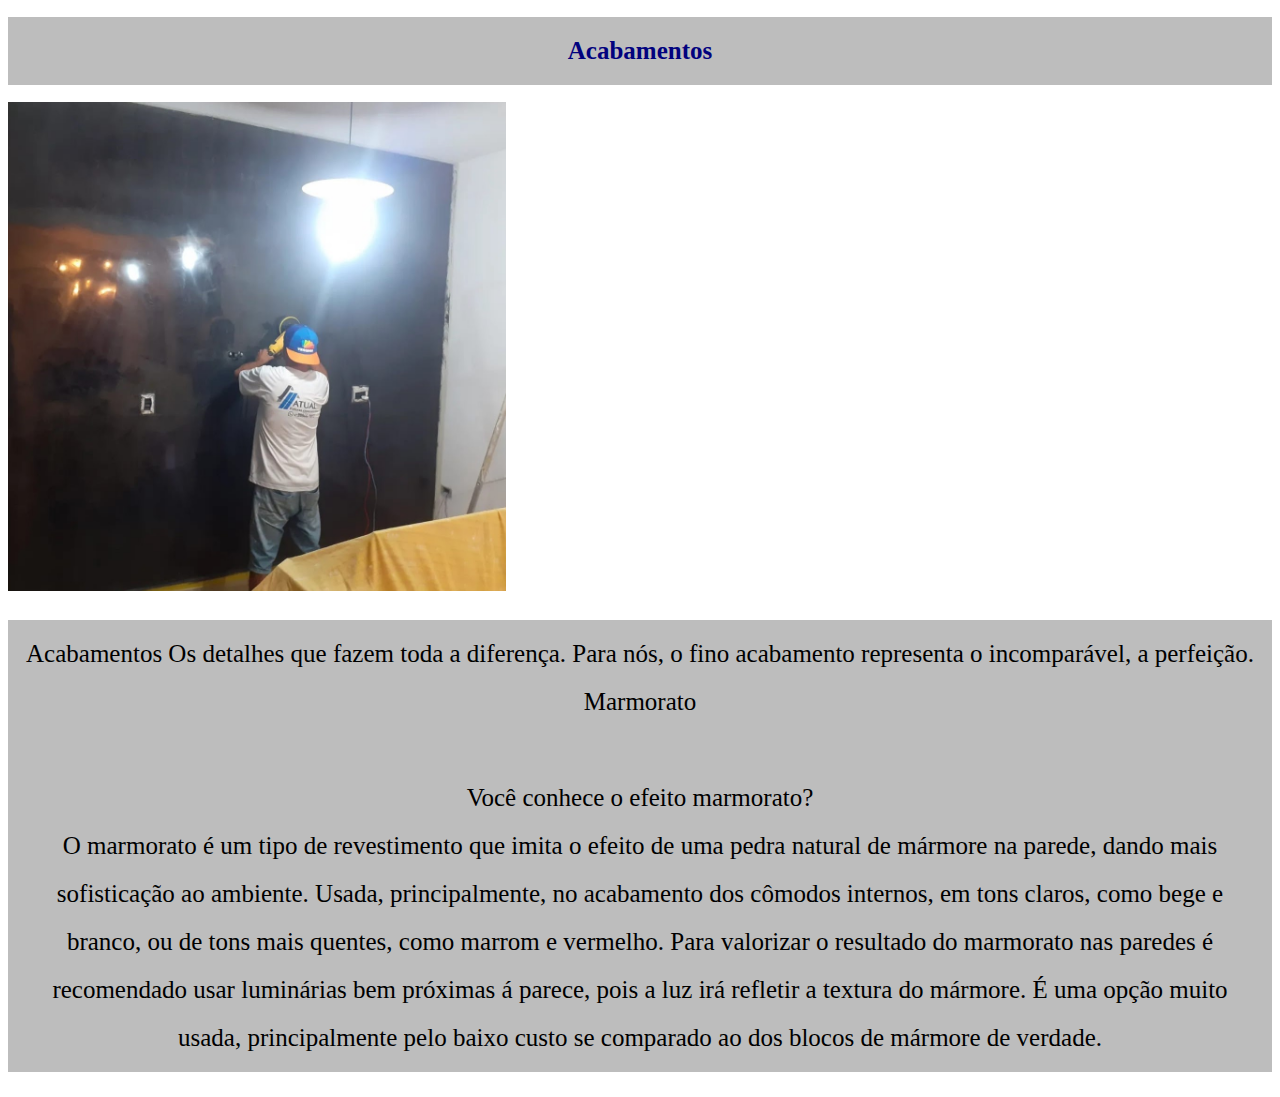
<file: acabamentos.html>
<!DOCTYPE html>
<html lang="en">

<head>
    <meta charset="UTF-8">
    <meta name="viewport" content="width=device-width, initial-scale=1.0">
    <link rel="icon" type="image/x-icon" href="Logo Mini.png">
    <link rel="preconnect" href="https://fonts.googleapis.com">
    <link rel="stylesheet" href="acabamentos.css">
    <link rel="preconnect" href="https://fonts.gstatic.com" crossorigin>
    <title>Acabamentos</title>
</head>

<body>
    <div class="content">
        <h1 class="text-center">Acabamentos </h1>
        <img src="./Serviços/Serviço 2 mini.png" alt="Acabamentos">
        <p>Acabamentos
            Os detalhes que fazem toda a diferença. Para nós, o fino acabamento representa o incomparável, a perfeição.
            <br> Marmorato</br>
           <br> Você conhece o efeito marmorato?</br>

            O marmorato é um tipo de revestimento que imita o efeito de uma pedra natural de mármore na parede, dando
            mais sofisticação ao ambiente. Usada, principalmente, no acabamento dos cômodos internos, em tons claros,
            como bege e branco, ou de tons mais quentes, como marrom e vermelho.
            Para valorizar o resultado do marmorato nas paredes é recomendado usar luminárias bem próximas á parece,
            pois a luz irá refletir a textura do mármore. É uma opção muito usada, principalmente pelo baixo custo se
            comparado ao dos blocos de mármore de verdade.



        </p>
    </div>
</body>

</html>
</file>
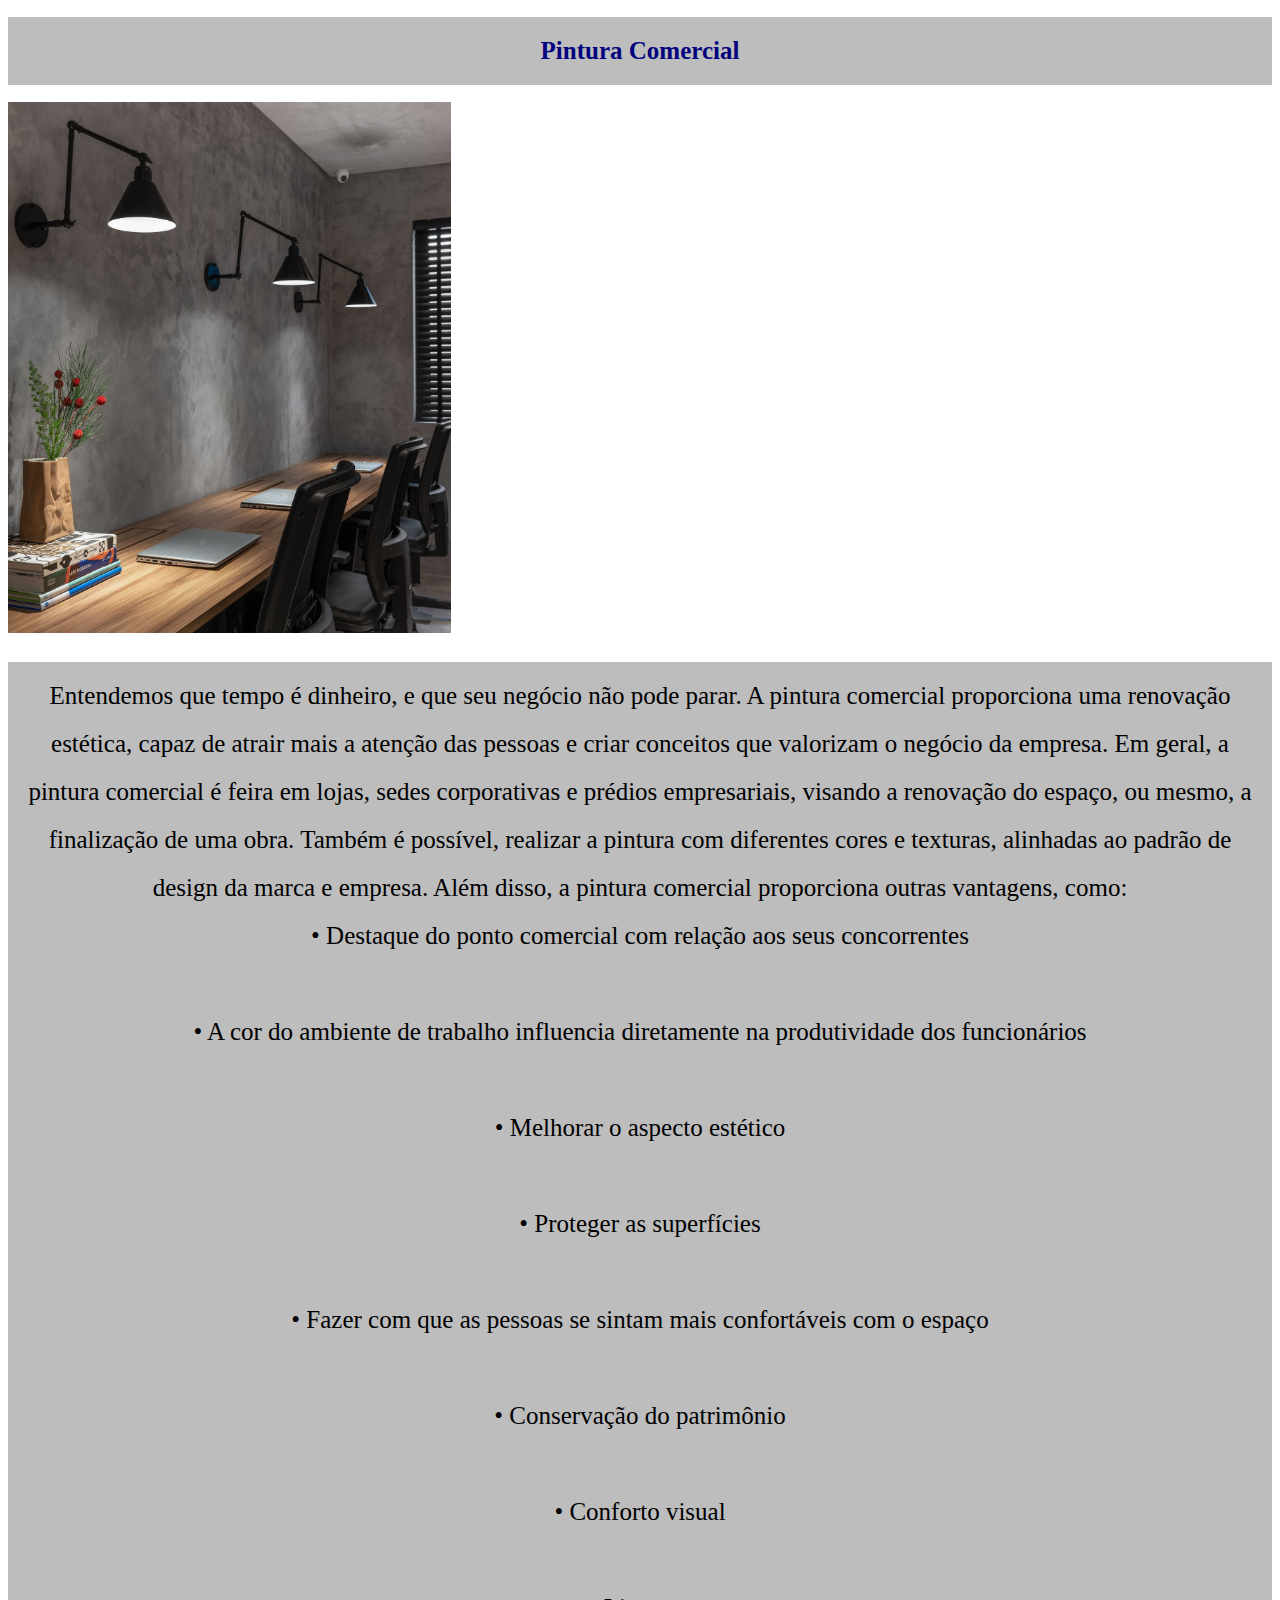
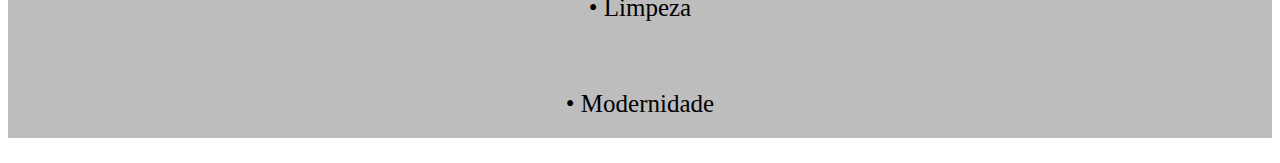
<file: comercial.html>
<!DOCTYPE html>
<html lang="en">

<head>
    <meta charset="UTF-8">
    <meta name="viewport" content="width=device-width, initial-scale=1.0">
    <link rel="icon" type="image/x-icon" href="Logo Mini.png">
    <link rel="preconnect" href="https://fonts.googleapis.com">
    <link rel="stylesheet" href="comercial.css">
    <link rel="preconnect" href="https://fonts.gstatic.com" crossorigin>
    <title>Pintura Comercial</title>
</head>

<body>
    <div class="content">
    <h1 class="text-center">Pintura Comercial </h1>
    <img src="./Clientes/Cliente 3 mini.png" alt="Comercial">
    <p>Entendemos que tempo é dinheiro, e que seu negócio não pode parar. 
 
        A pintura comercial proporciona uma renovação estética, capaz de atrair mais a atenção das pessoas e criar conceitos que valorizam o negócio da empresa.
        Em geral, a pintura comercial é feira em lojas, sedes corporativas e prédios empresariais, visando a renovação do espaço, ou mesmo, a finalização de uma obra. Também é possível, realizar a pintura com diferentes cores e texturas, alinhadas ao padrão de design da marca e empresa. 
        Além disso, a pintura comercial proporciona outras vantagens, como: 

        <br>•	Destaque do ponto comercial com relação aos seus concorrentes</br>
        <br> •	A cor do ambiente de trabalho influencia diretamente na produtividade dos funcionários</br>
        <br> •	Melhorar o aspecto estético </br>
        <br>  •	Proteger as superfícies </br>
        <br> •	Fazer com que as pessoas se sintam mais confortáveis com o espaço</br>
        <br> •	Conservação do patrimônio </br>
        <br> •	Conforto visual </br>
        <br> •	Limpeza </br>
        <br> •	Modernidade </br>
        
    </p>
    </div>
</body>

</html>
</file>
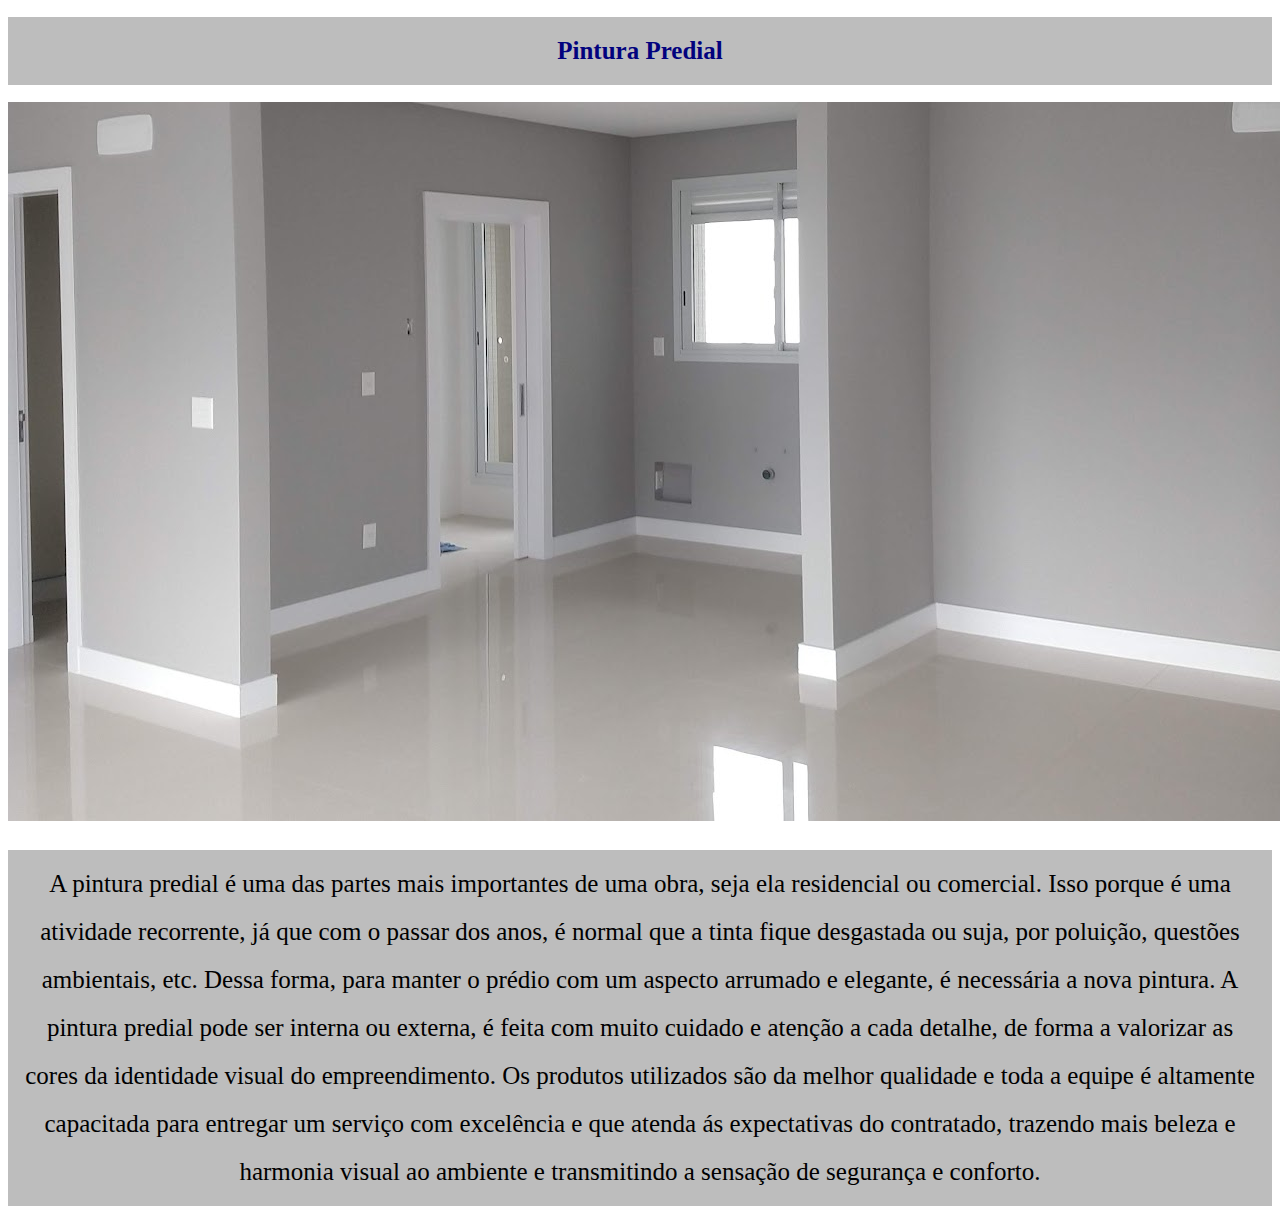
<file: predial.html>
<!DOCTYPE html>
<html lang="en">

<head>
    <meta charset="UTF-8">
    <meta name="viewport" content="width=device-width, initial-scale=1.0">
    <link rel="icon" type="image/x-icon" href="Logo Mini.png">
    <link rel="preconnect" href="https://fonts.googleapis.com">
    <link rel="stylesheet" href="predial.css">
    <link rel="preconnect" href="https://fonts.gstatic.com" crossorigin>
    <title>Pintura Predial</title>
</head>

<body>
    <div class="content">
        <h1 class="text-center">Pintura Predial </h1>
        <img src="./Clientes/Cliente 2.jpg" alt="Predial">
        <p>A pintura predial é uma das partes mais importantes de uma obra, seja ela residencial ou comercial. Isso
            porque é uma atividade recorrente, já que com o passar dos anos, é normal que a tinta fique desgastada ou
            suja, por poluição, questões ambientais, etc. Dessa forma, para manter o prédio com um aspecto arrumado e
            elegante, é necessária a nova pintura.
            A pintura predial pode ser interna ou externa, é feita com muito cuidado e atenção a cada detalhe, de forma
            a valorizar as cores da identidade visual do empreendimento. Os produtos utilizados são da melhor qualidade
            e toda a equipe é altamente capacitada para entregar um serviço com excelência e que atenda ás expectativas
            do contratado, trazendo mais beleza e harmonia visual ao ambiente e transmitindo a sensação de segurança e
            conforto.


        </p>
    </div>
</body>

</html>
</file>
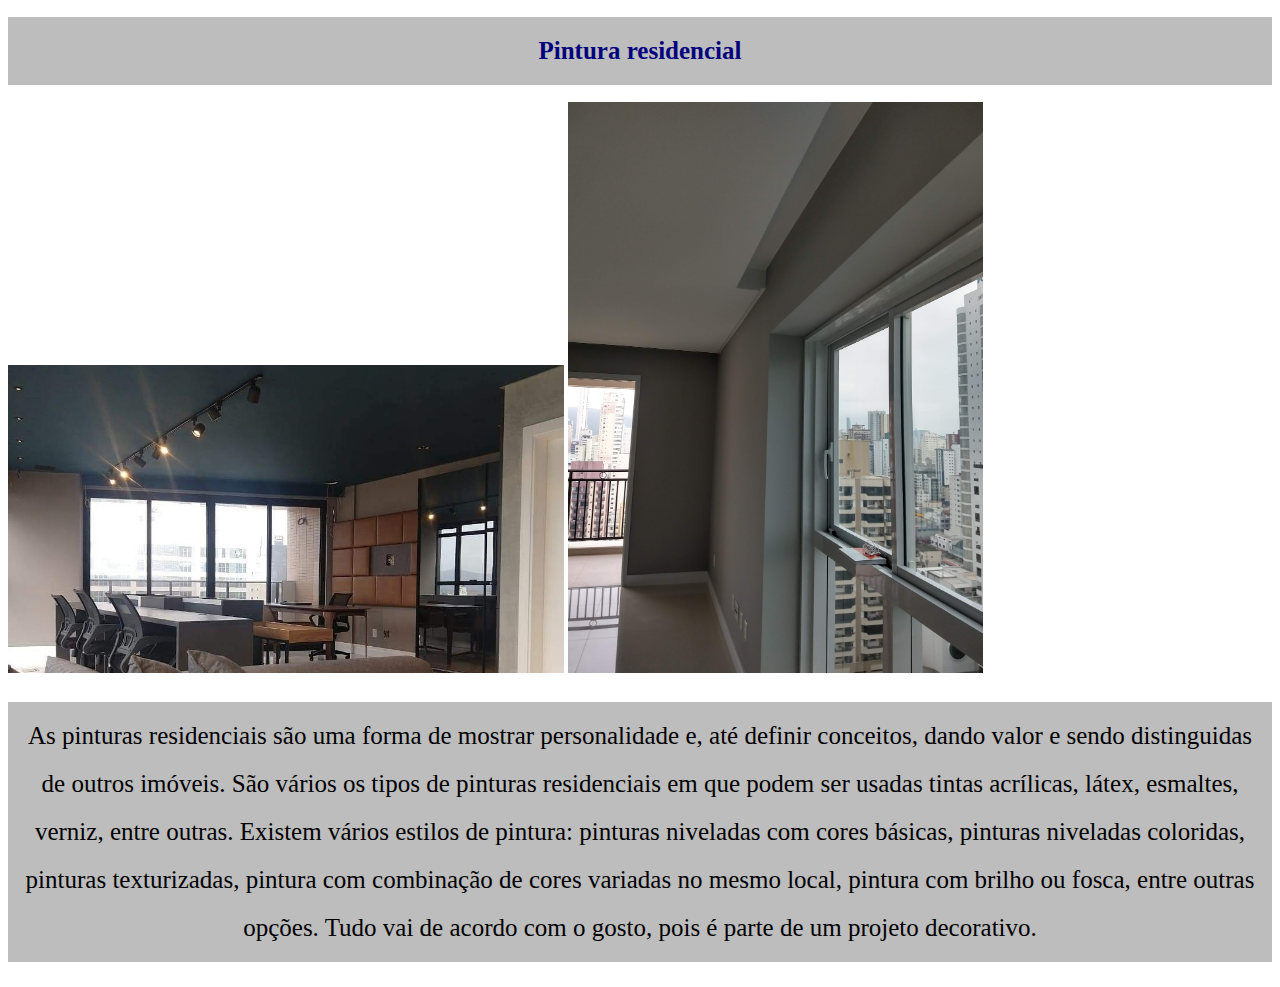
<file: residencial.html>
<!DOCTYPE html>
<html lang="en">

<head>
    <meta charset="UTF-8">
    <meta name="viewport" content="width=device-width, initial-scale=1.0">
    <link rel="icon" type="image/x-icon" href="Logo Mini.png">
    <link rel="preconnect" href="https://fonts.googleapis.com">
    <link rel="stylesheet" href="residencial.css">
    <link rel="preconnect" href="https://fonts.gstatic.com" crossorigin>
    <title>Pintura Residencial</title>
</head>

<body>
    <div class="content">
    <h1 class="text-center">Pintura residencial </h1>
    <img src="./Clientes/Cliente 1 mini.png" alt="Residencial">
    <img src="./Clientes/Cliente 4 mini.png" alt="Residencial">
    <p>As pinturas residenciais são uma forma de mostrar personalidade e, até definir conceitos, dando valor e sendo distinguidas de outros imóveis. São vários os tipos de pinturas residenciais em que podem ser usadas tintas acrílicas, látex, esmaltes, verniz, entre outras. 
        Existem vários estilos de pintura: pinturas niveladas com cores básicas, pinturas niveladas coloridas, pinturas texturizadas, pintura com combinação de cores variadas no mesmo local, pintura com brilho ou fosca, entre outras opções. Tudo vai de acordo com o gosto, pois é parte de um projeto decorativo. 
        
    </p>
    </div>
</body>

</html>
</file>
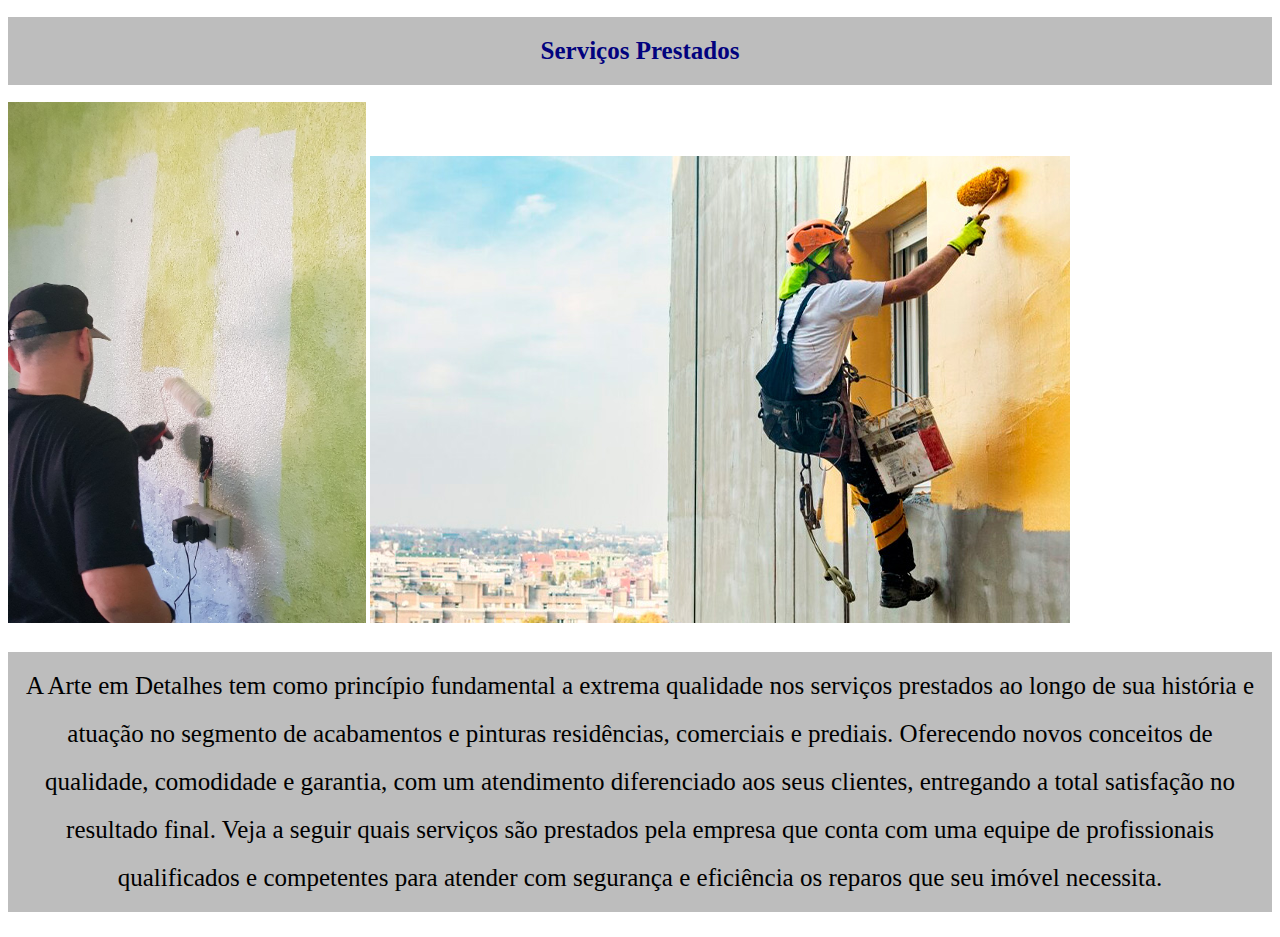
<file: Serviços.html>
<!DOCTYPE html>
<html lang="en">

<head>
    <meta charset="UTF-8">
    <meta name="viewport" content="width=device-width, initial-scale=1.0">
    <link rel="icon" type="image/x-icon" href="Logo Mini.png">
    <link rel="preconnect" href="https://fonts.googleapis.com">
    <link rel="stylesheet" href="estilosserviços.css">
    <link rel="preconnect" href="https://fonts.gstatic.com" crossorigin>
    <title>Nossos Serviços</title>
</head>

<body>
    <div class="content">
    <h1 class="text-center">Serviços Prestados</h1>
    <img src="./Serviços/Serviço 1 mini.png" alt="Serviço">
    <img src="./Serviços/Serviço 3.jpg" alt="Serviço">
    <p>A Arte em Detalhes tem como princípio fundamental a extrema qualidade nos serviços prestados ao longo de sua
        história e atuação no segmento de acabamentos e pinturas residências, comerciais e prediais. Oferecendo novos
        conceitos de qualidade, comodidade e garantia, com um atendimento diferenciado aos seus clientes, entregando a
        total satisfação no resultado final.
        Veja a seguir quais serviços são prestados pela empresa que conta com uma equipe de profissionais qualificados e
        competentes para atender com segurança e eficiência os reparos que seu imóvel necessita.
    </p>
    </div>
</body>

</html>
</file>
<file: acabamentos.css>
h1 {
    color: rgb(2, 2, 126);
}

.text-center {
    text-align: center;
    line-height: 3rem;
    font-size: 25px;
    background-color: rgb(189, 189, 189);
    padding: 10px;
    padding-top: 10px;
    padding-left: 10px;
    padding-right: 10px;
    
}
p {
    text-align: center;
    line-height: 3rem;
    font-size: 25px;
    background-color: rgb(189, 189, 189);
    padding: 10px;
    padding-top: 10px;
    padding-left: 10px;
    padding-right: 10px;

}
</file>
<file: comercial.css>
h1 {
    color: rgb(2, 2, 126);
}

.text-center {
    text-align: center;
    line-height: 3rem;
    font-size: 25px;
    background-color: rgb(189, 189, 189);
    padding: 10px;
    padding-top: 10px;
    padding-left: 10px;
    padding-right: 10px;
    
}
p {
    text-align: center;
    line-height: 3rem;
    font-size: 25px;
    background-color: rgb(189, 189, 189);
    padding: 10px;
    padding-top: 10px;
    padding-left: 10px;
    padding-right: 10px;

}
</file>
<file: predial.css>
h1 {
    color: rgb(2, 2, 126);
}

.text-center {
    text-align: center;
    line-height: 3rem;
    font-size: 25px;
    background-color: rgb(189, 189, 189);
    padding: 10px;
    padding-top: 10px;
    padding-left: 10px;
    padding-right: 10px;
    
}
p {
    text-align: center;
    line-height: 3rem;
    font-size: 25px;
    background-color: rgb(189, 189, 189);
    padding: 10px;
    padding-top: 10px;
    padding-left: 10px;
    padding-right: 10px;

}
</file>
<file: residencial.css>
h1 {
    color: rgb(2, 2, 126);
}

.text-center {
    text-align: center;
    line-height: 3rem;
    font-size: 25px;
    background-color: rgb(189, 189, 189);
    padding: 10px;
    padding-top: 10px;
    padding-left: 10px;
    padding-right: 10px;
    
}
p {
    text-align: center;
    line-height: 3rem;
    font-size: 25px;
    background-color: rgb(189, 189, 189);
    padding: 10px;
    padding-top: 10px;
    padding-left: 10px;
    padding-right: 10px;

}
</file>
<file: estilosserviços.css>
h1 {
    color: rgb(2, 2, 126);
}

.text-center {
    text-align: center;
    line-height: 3rem;
    font-size: 25px;
    background-color: rgb(189, 189, 189);
    padding: 10px;
    padding-top: 10px;
    padding-left: 10px;
    padding-right: 10px;
    
}
p {
    text-align: center;
    line-height: 3rem;
    font-size: 25px;
    background-color: rgb(189, 189, 189);
    padding: 10px;
    padding-top: 10px;
    padding-left: 10px;
    padding-right: 10px;

}
</file>
